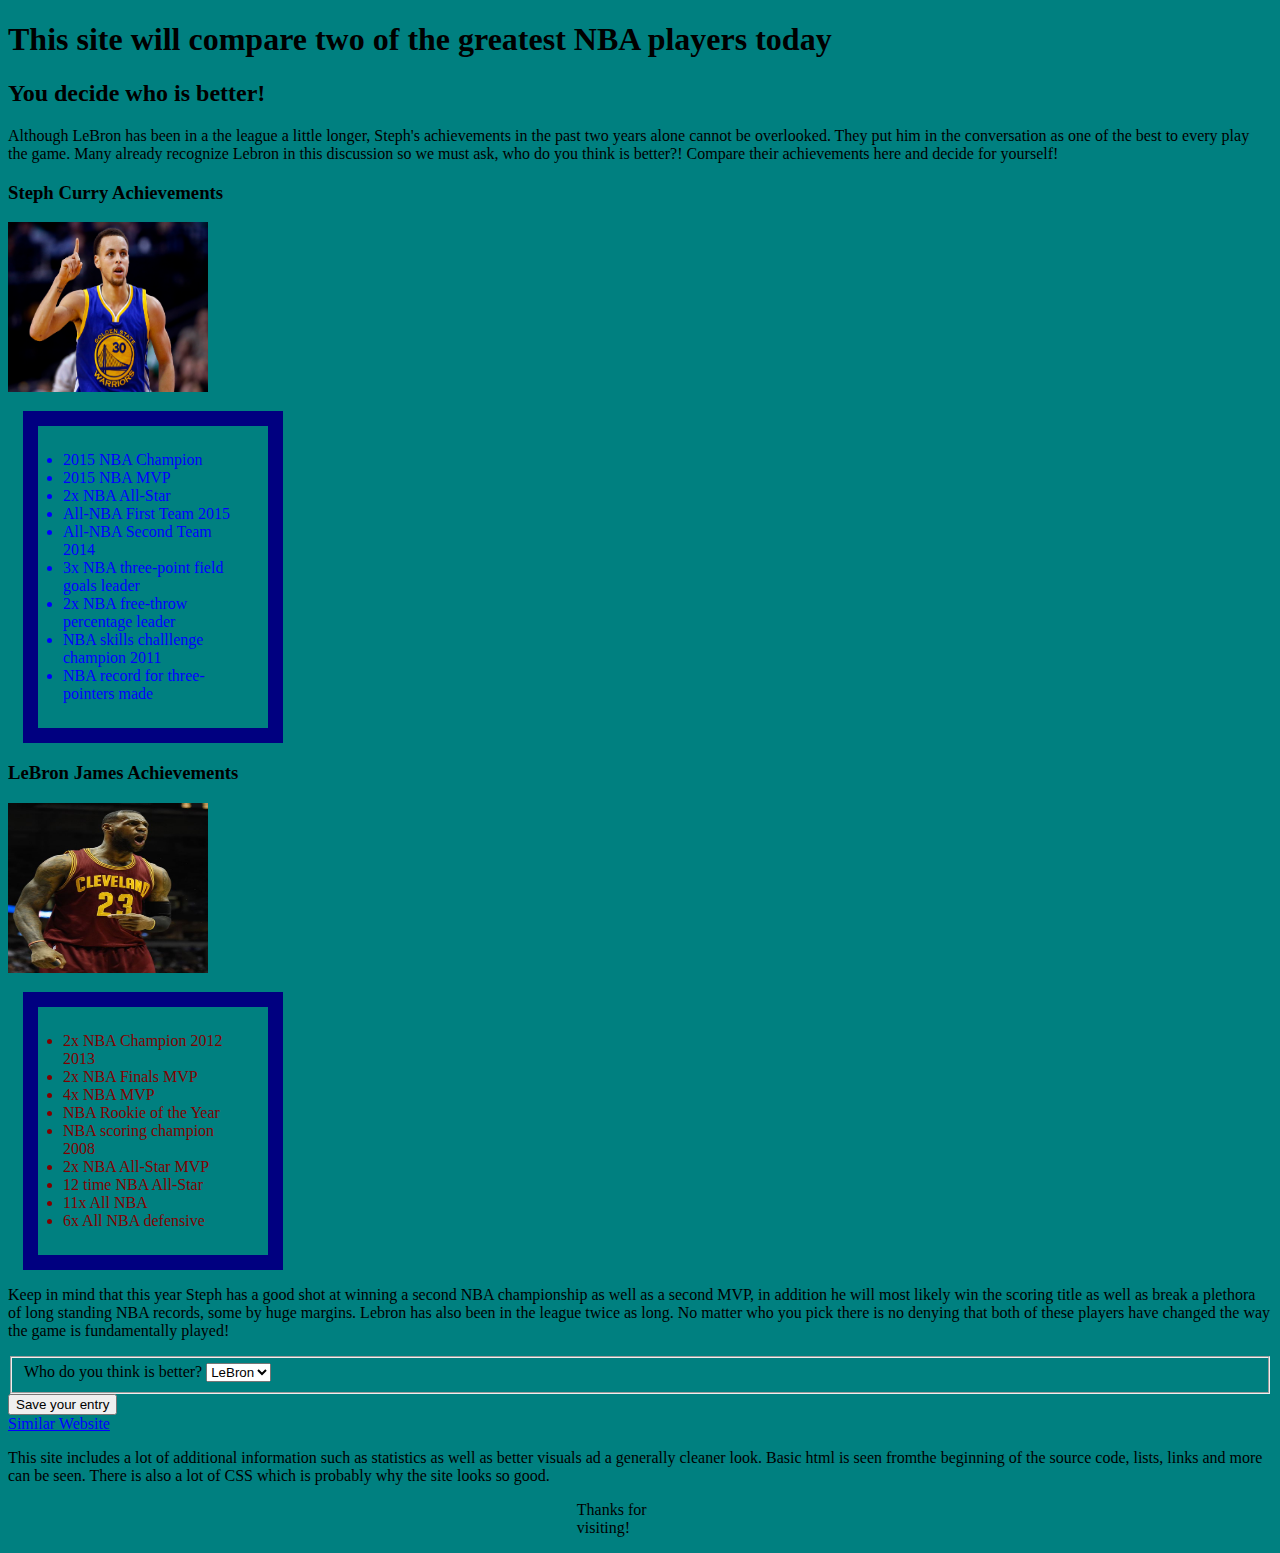
<file: index.html>
<!DOCTYPE html>
<html>
<head>
	<title>LeBron James vs Steph Curry</title>
	<link rel="stylesheet" href="./styles.css" type="text/css">
</head>
<body>
	<h1>This site will compare two of the greatest NBA players today</h1>
	<h2>You decide who is better!</h2>
		<p class="paragraph">Although LeBron has been in a the league a little longer, Steph's achievements in the past two years alone cannot be overlooked. They put him in the conversation as one of the best to every play the game. Many already recognize Lebron in this discussion so we must ask, who do you think is better?! Compare their achievements here and decide for yourself!</p>
		<h3>Steph Curry Achievements</h3>
		<img src="StephCurry.jpeg" alt="Steph Curry" width="200" height="170">
			<ul id="steph" class="visi">
				<li>2015 NBA Champion</li>
				<li>2015 NBA MVP</li>
				<li>2x NBA All-Star</li>
				<li>All-NBA First Team 2015</li>
				<li>All-NBA Second Team 2014</li>
				<li>3x NBA three-point field goals leader</li>
				<li>2x NBA free-throw percentage leader</li>
				<li>NBA skills challlenge champion 2011</li>
				<li>NBA record for three-pointers made</li>
			</ul>
		<h3>LeBron James Achievements</h3>
		<img src="LeBronJames.jpg" alt="LeBron James" width="200" height="170">
			<ul id="bron" class="visi">
				<li>2x NBA Champion 2012 2013</li>
				<li>2x NBA Finals MVP</li>
				<li>4x NBA MVP</li>
				<li>NBA Rookie of the Year</li>
				<li>NBA scoring champion 2008</li>
				<li>2x NBA All-Star MVP</li>
				<li>12 time NBA All-Star</li>
				<li>11x All NBA</li>
				<li>6x All NBA defensive</li>
			</ul>
	<p class="paragraph">Keep in mind that this year Steph has a good shot at winning a second NBA championship as well as a second MVP, in addition he will most likely win the scoring title as well as break a plethora of long standing NBA records, some by huge margins. Lebron has also been in the league twice as long. No matter who you pick there is no denying that both of these players have changed the way the game is fundamentally played!</p>
	<form name ="User Survey" action="./success.html" method="post">
		<fieldset>
			<div>
				<label>Who do you think is better?</label>
				<select name = "best player">
					<option value="answer">LeBron</option>
					<option value="answer">Steph</option>
				</select>
			</div>
		</fieldset>
		<button type="submit">Save your entry</button>
	</form>
	<div>	
	<a href="http://www.landofbasketball.com/player_comparison/stephen_curry_vs_lebron_james.htm">Similar Website</a>
	<p class="paragraph">This site includes a lot of additional information such as statistics as well as better visuals ad a generally cleaner look. Basic html is seen fromthe beginning of the source code, lists, links and more can be seen. There is also a lot of CSS which is probably why the site looks so good.</p>
	</div>
<footer>
  <p>Thanks for visiting!</p>
</footer>
</body>
</html>
</file>
<file: styles.css>
.paragraph {
	font-family: Georgia;
}
#steph {
	color: blue;
}
#bron {
	color: maroon;
}
a:link {
    color: blue;
}
a:visited {
    color: red;
}
a:hover {
    color: purple;
}
a:active {
    color: green;
}
body {
    background-image: url("https://www.mmawards.com/ProdImages/CRY211.jpg");
    background-color: teal;
    background-repeat: no-repeat;
    background-position: 50% 50%; 
}
.visi {
	width: 180px;
	padding: 25px;
    border: 15px solid navy;
    margin: 15px;
}
footer {
	margin: auto;
    width: 10%;
}
@media only screen and (max-width: 1000px) {
    body {
        width: 50%;
    }
}
</file>
